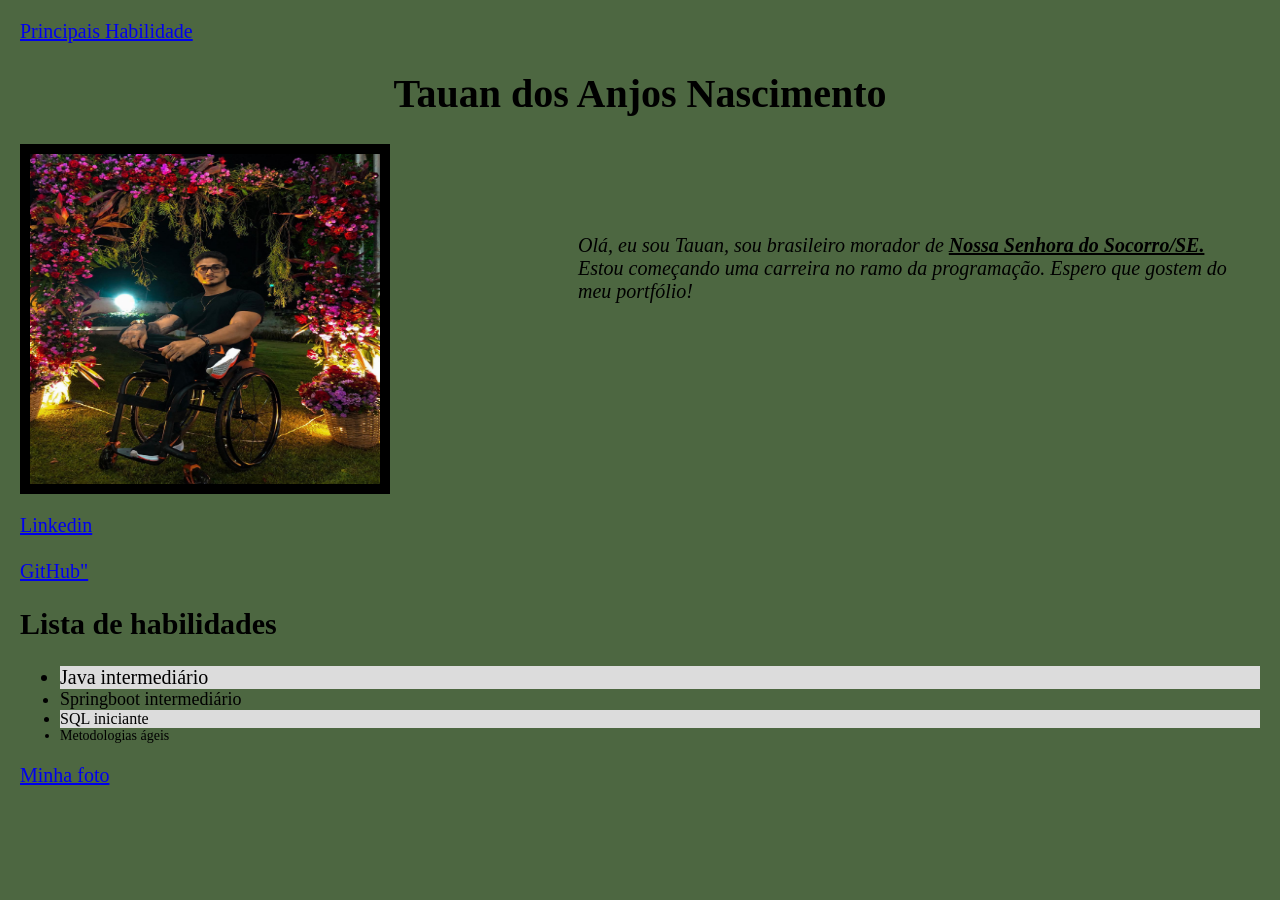
<file: index.html>
<!DOCTYPE html>
<html>
<head>
    <meta charset="UTF-8">
    <meta name="viewport" content="width=device-width, initial-scale=1.0">
    <title>Meu Portfólio</title>
    <link rel="stylesheet" href="style.css">
</head>
<body>
    <a href="#habilidadesP">Principais Habilidade</a></li>
    <div>
        <h1 id="meuNome">Tauan dos Anjos Nascimento</h1>
        <div class="imagem-container">
            <img src="./tuain.jpg" alt="TauanAnjos" width="350px" id="foto">
            <p class="descrição">Olá, eu sou Tauan, sou brasileiro morador de <strong>Nossa Senhora do Socorro/SE.</strong> <br>Estou começando uma carreira no ramo da programação. Espero que gostem do meu portfólio!</p>

        </div>
    </div>
    <div id="linkGit">
        <a href="https://www.linkedin.com/in/tauan-anjos-905661262/">Linkedin</a><br><br>
        <a href="https://github.com/TauanAnjos">GitHub"</a>
    </div>

    <h2>Lista de habilidades</h2>
    <ul id="habilidadesP">
        <li class="Java">Java intermediário</li>
        <li class="Springboot">Springboot intermediário</li>
        <li class="sql">SQL iniciante</li>
        <li class="metoAgil">Metodologias ágeis</li>
    </ul>
    <a href="#foto">Minha foto</a>
</body>
</html>
</file>
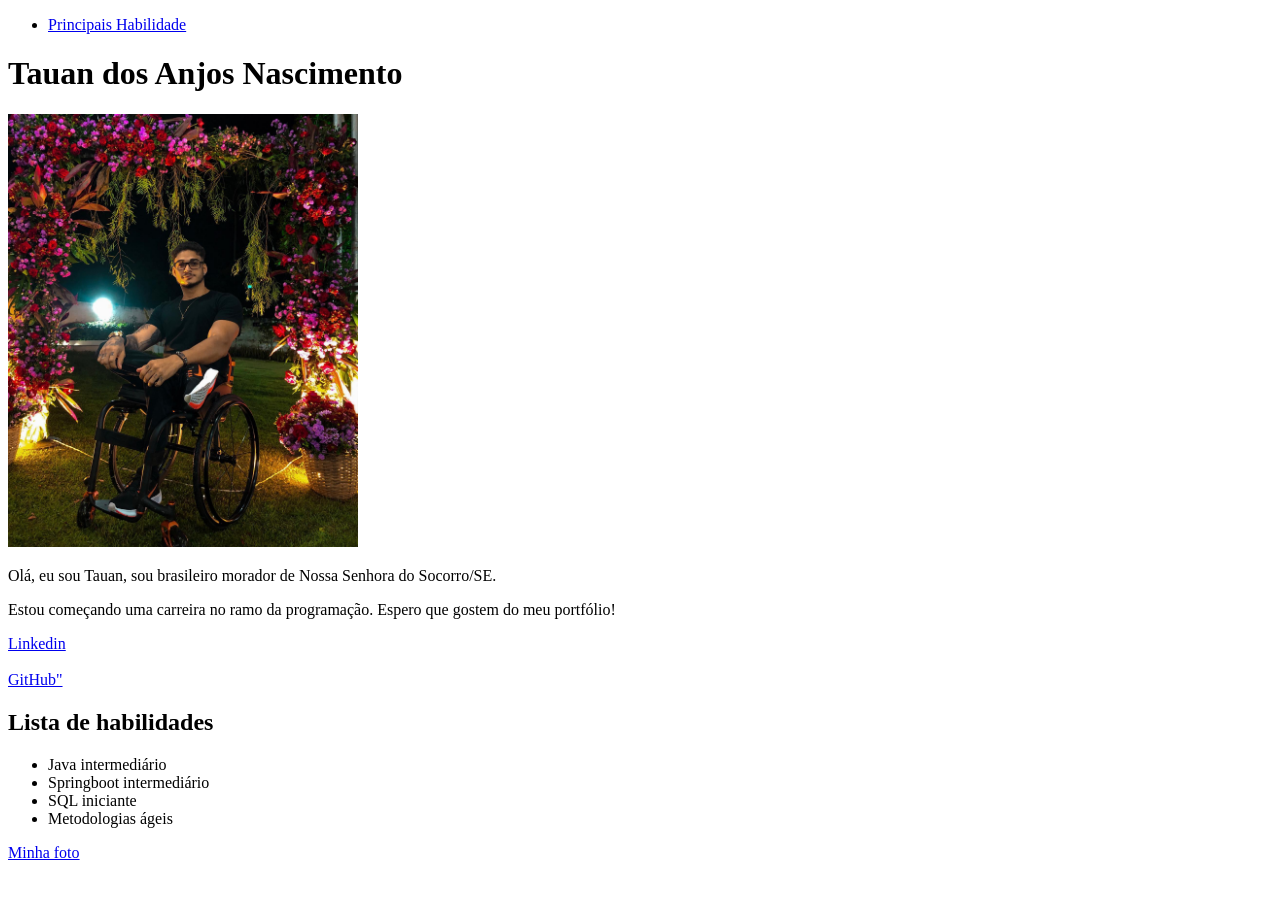
<file: portfólio/index.html>
<!DOCTYPE html>
<html>
<head>
    <meta charset="UTF-8">
    <meta name="viewport" content="width=device-width, initial-scale=1.0">
    <title>Meu Portfólio</title>
</head>
<body>
    <ul>
        <li><a href="#habilidadesP">Principais Habilidade</a></li>
    </ul>
    <h1>Tauan dos Anjos Nascimento</h1>
    <img src="./tuain.jpg" alt="TauanAnjos" width="350px" id="foto">
    <p>Olá, eu sou Tauan, sou brasileiro morador de Nossa Senhora do Socorro/SE.</p>
    <p>Estou começando uma carreira no ramo da programação. Espero que gostem do meu portfólio!</p>
    <a href="https://www.linkedin.com/in/tauan-anjos-905661262/">Linkedin</a><br><br>
    <a href="https://github.com/TauanAnjos">GitHub"</a>
    <h2>Lista de habilidades</h2>
    <ul id="habilidadesP">
        <li class="Java">Java intermediário</li>
        <li class="Springboot">Springboot intermediário</li>
        <li class="sql">SQL iniciante</li>
        <li class="metoAgil">Metodologias ágeis</li>
    </ul>
    <a href="#foto">Minha foto</a>
</body>
</html>
</file>
<file: style.css>
body{
    background-color: #4D6741;
    font-size: 20px;
    padding: 10px;
    margin: 10px;
}
h1{
    font-family:'Times New Roman', Times, serif;
}
.descrição{
    font-style: italic;
    position: absolute;
    top: 20%;
    left: 45%;
}
strong{
    text-decoration: underline;
}
.Java{
    font-size: 20px;
}
.Springboot{
    font-size: 18px;
}
.sql{
    font-size: 16px;
}
.metoAgil{
    font-size: 14px;
}

#foto {
    float: left;
    height: 330px;
    padding: 10px;
    background-color: black;
}
.imagem-container{
    height: 350px;
    position: relative;
}
#linkGit{
    margin-top: 20px;
}

#meuNome {
    text-align: center;
}

ul li:nth-child(odd){
    background-color: gainsboro;
}
</file>
